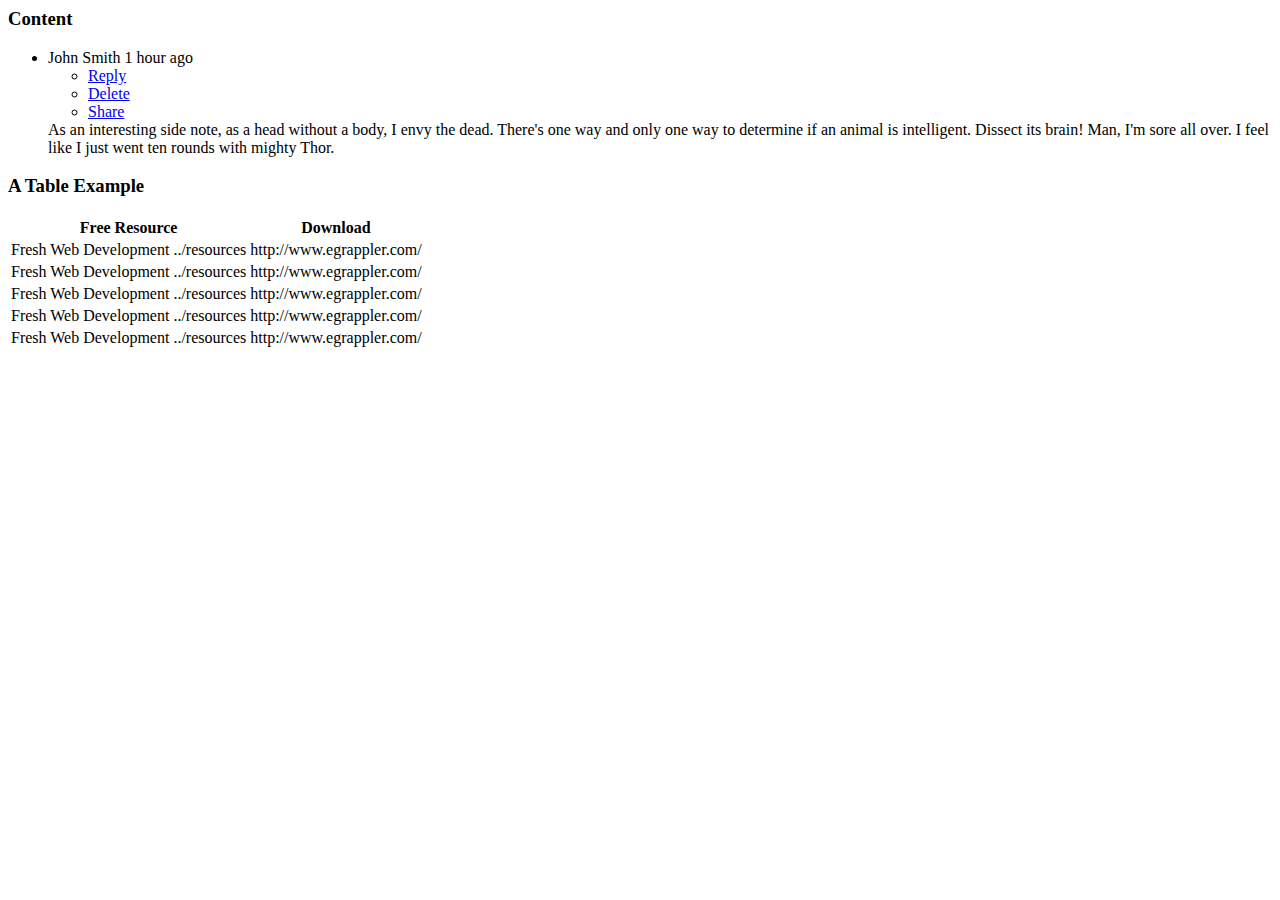
<file: src/main/webapp/WEB-INF/views/adm/include/dashboard.html>
<html xmlns:th="http://www.thymeleaf.org">
<body>
	<div class="main" th:fragment="copy">
		<div class="main-inner">
			<div class="container">
				<div class="row">
					<div class="span6">


						<div class="widget">
							<div class="widget-header">
								<i class="icon-file"></i>
								<h3>Content</h3>
							</div>
							<!-- /widget-header -->
							<div class="widget-content">
								<ul class="messages_layout">
									<li class="from_user left">
										<div class="message_wrap">
											<span class="arrow"></span>
											<div class="info">
												<a class="name">John Smith</a> <span class="time">1
													hour ago</span>
												<div class="options_arrow">
													<div class="dropdown pull-right">
														<a class="dropdown-toggle " id="dLabel" role="button"
															data-toggle="dropdown" data-target="#" href="#"> <i
															class=" icon-caret-down"></i>
														</a>
														<ul class="dropdown-menu " role="menu"
															aria-labelledby="dLabel">
															<li><a href="#"><i
																	class=" icon-share-alt icon-large"></i> Reply</a></li>
															<li><a href="#"><i
																	class=" icon-trash icon-large"></i> Delete</a></li>
															<li><a href="#"><i
																	class=" icon-share icon-large"></i> Share</a></li>
														</ul>
													</div>
												</div>
											</div>
											<div class="text">As an interesting side note, as a
												head without a body, I envy the dead. There's one way and
												only one way to determine if an animal is intelligent.
												Dissect its brain! Man, I'm sore all over. I feel like I
												just went ten rounds with mighty Thor.</div>
										</div>
									</li>
								</ul>
							</div>
							<!-- /widget-content -->
						</div>
						<!-- /widget -->
					</div>
					<!-- /span6 -->
					<div class="span6">

						<div class="widget widget-table action-table">
							<div class="widget-header">
								<i class="icon-th-list"></i>
								<h3>A Table Example</h3>
							</div>
							<!-- /widget-header -->
							<div class="widget-content">
								<table class="table table-striped table-bordered">
									<thead>
										<tr>
											<th>Free Resource</th>
											<th>Download</th>
											<th class="td-actions"></th>
										</tr>
									</thead>
									<tbody>
										<tr>
											<td>Fresh Web Development ../resources</td>
											<td>http://www.egrappler.com/</td>
											<td class="td-actions"><a href="javascript:;"
												class="btn btn-small btn-success"><i
													class="btn-icon-only icon-ok"> </i></a> <a href="javascript:;"
												class="btn btn-danger btn-small"><i
													class="btn-icon-only icon-remove"> </i></a></td>
										</tr>
										<tr>
											<td>Fresh Web Development ../resources</td>
											<td>http://www.egrappler.com/</td>
											<td class="td-actions"><a href="javascript:;"
												class="btn btn-small btn-success"><i
													class="btn-icon-only icon-ok"> </i></a> <a href="javascript:;"
												class="btn btn-danger btn-small"><i
													class="btn-icon-only icon-remove"> </i></a></td>
										</tr>
										<tr>
											<td>Fresh Web Development ../resources</td>
											<td>http://www.egrappler.com/</td>
											<td class="td-actions"><a href="javascript:;"
												class="btn btn-small btn-success"><i
													class="btn-icon-only icon-ok"> </i></a> <a href="javascript:;"
												class="btn btn-danger btn-small"><i
													class="btn-icon-only icon-remove"> </i></a></td>
										</tr>
										<tr>
											<td>Fresh Web Development ../resources</td>
											<td>http://www.egrappler.com/</td>
											<td class="td-actions"><a href="javascript:;"
												class="btn btn-small btn-success"><i
													class="btn-icon-only icon-ok"> </i></a> <a href="javascript:;"
												class="btn btn-danger btn-small"><i
													class="btn-icon-only icon-remove"> </i></a></td>
										</tr>
										<tr>
											<td>Fresh Web Development ../resources</td>
											<td>http://www.egrappler.com/</td>
											<td class="td-actions"><a href="javascript:;"
												class="btn btn-small btn-success"><i
													class="btn-icon-only icon-ok"> </i></a> <a href="javascript:;"
												class="btn btn-danger btn-small"><i
													class="btn-icon-only icon-remove"> </i></a></td>
										</tr>

									</tbody>
								</table>
							</div>
							<!-- /widget-content -->
						</div>

						<!-- /widget -->
					</div>
					<!-- /span6 -->
				</div>
				<!-- /row -->
			</div>
			<!-- /container -->
		</div>
		<!-- /main-inner -->
	</div>
	<!-- /main -->
</body>
</html>
</file>
